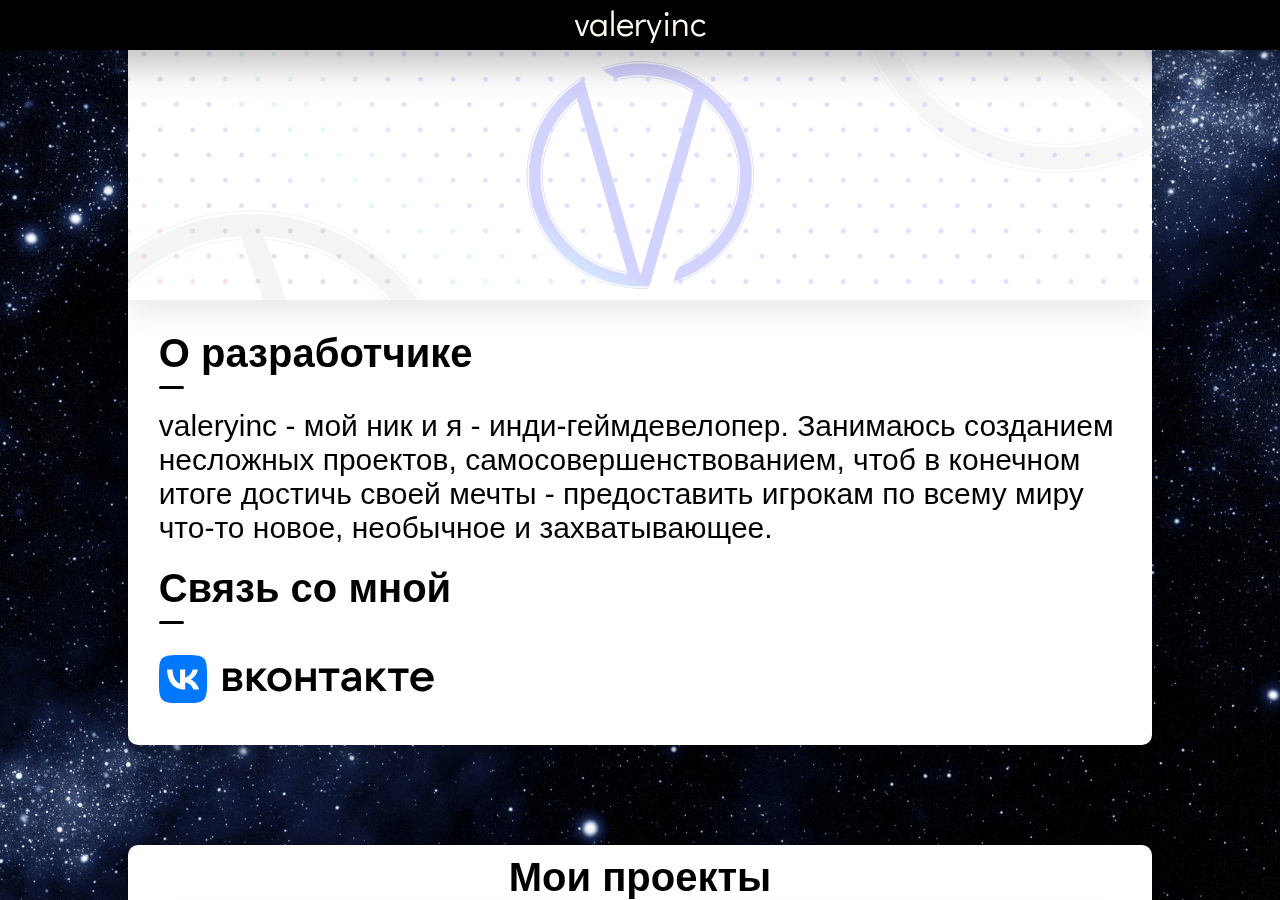
<file: index.html>
<!DOCTYPE html>
<html lang="en">
<head>
    <meta charset="UTF-8">
    <meta http-equiv="X-UA-Compatible" content="IE=edge">
    <meta name="viewport" content="width=device-width, initial-scale=1.0">
    <title>Home | valeryinc</title>
    <link rel="icon" href="images/logo_low.png" type="image/x-icon">
    <link href="https://fonts.googleapis.com/css2?family=Oxygen&display=swap" rel="stylesheet">
    <link href="https://fonts.googleapis.com/css2?family=Didact+Gothic&display=swap" rel="stylesheet">
        <link href="https://unpkg.com/aos@2.3.1/dist/aos.css" rel="stylesheet">
    <link rel="stylesheet" href="style.css">
</head>
<body>
    <div class="root">
        <header class = "header">
            <div class="typewriter">
                <p>valeryinc</p>
              </div>
        </header>
        <div class = "block first"> 
            <div class = "topbg">
                <div class = "subtopbg"></div>
            </div>
            <div class = "about_dev_main">О разработчике</div>
            <div class = "about_dev_underline"></div>
            <div class = "about_dev_text">valeryinc - мой ник и я - инди-геймдевелопер. Занимаюсь созданием несложных проектов, самосовершенствованием, чтоб в конечном итоге достичь своей мечты - предоставить игрокам по всему миру что-то новое, необычное и захватывающее.</div>
            <div class = "contacts">
                <p>Связь со мной</p>
                <div class = "about_dev_underline"></div>
                <a href = "https://vk.com/nedogamedev"><img src = "./images/vklogo.svg" alt = "vk" class = "vklogo"></a>
            </div>
        </div>
        <div class = "block second">
            <div class = "my_games">Мои проекты</div>
            <div class = "my_games_underline"></div>
            <div class = "games">
                <div class = "game WishImpact">
                    <img src="images/wi_logo.png" alt="wi_logo" class = "game_logo">
                    <p class = "game_main">Wish Impact</p>
                    <div class = "game_underline"></div>
                    <p class = "game_text">Реалистичный симулятор молитв Genshin Impact. Собирай коллекцию с любимыми персонажами, создавай собственную уникальную анимацию и играй в увлекательные мини-игры.</p>
                    <a href="https://play.google.com/store/apps/details?id=com.valeryinc.WishImpact" class="WI_GP">
                        <img src="/images/googleplay-badge.svg" alt="Google Play">
                    </a>
                </div>
                <div class = "game FutureGame">
                    <img src="images/soon.png" alt="soon_logo" class = "game_logo">
                    <p class = "game_main">Coming soon</p>
                    <div class = "game_underline"></div>
                    <p class = "game_text">Новые проекты в разработке. Следите за новостями в паблике ВК, чтобы не пропускать важные объявления и анонсы о текущих и новых проектах.</p>
                </div>
            </div>
        </div>

        <div class = "yetanotherblock">
            <div class = "yab first_subblock">
                <p class = "privacy_policy">Privacy policy</p>
                <div class = "ppunder_line"></div>
                <p class = "privacy_policy_sub">Please read our privacy policy</p>
                <a href="./privacy_policy.html" class="privacy_policy_button">
                    <img src="./images/arrow.png" alt="privacy_policy_link" class="privacy_policy_button">
                </a>
            </div>
            <div class = "yab second_subblock">
                <p class = "privacy_policy">E-Mail</p>
                <div class = "ppunder_line"></div>
                <p class = "privacy_policy_sub">For questions or suggestions</p>
                <a href="mailto:valery.ethtm@gmail.com" class="privacy_policy_button">
                    <img src="./images/arrow.png" alt="privacy_policy_link" class="privacy_policy_button">
                </a>
            </div>
        </div>
        <div class = "footer"> 2020-2022 © valeryinc </div>
    </div>
    
    <script src="https://unpkg.com/aos@2.3.1/dist/aos.js"></script>
    <script>
        AOS.init();
    </script>
</body>
</html>
</file>
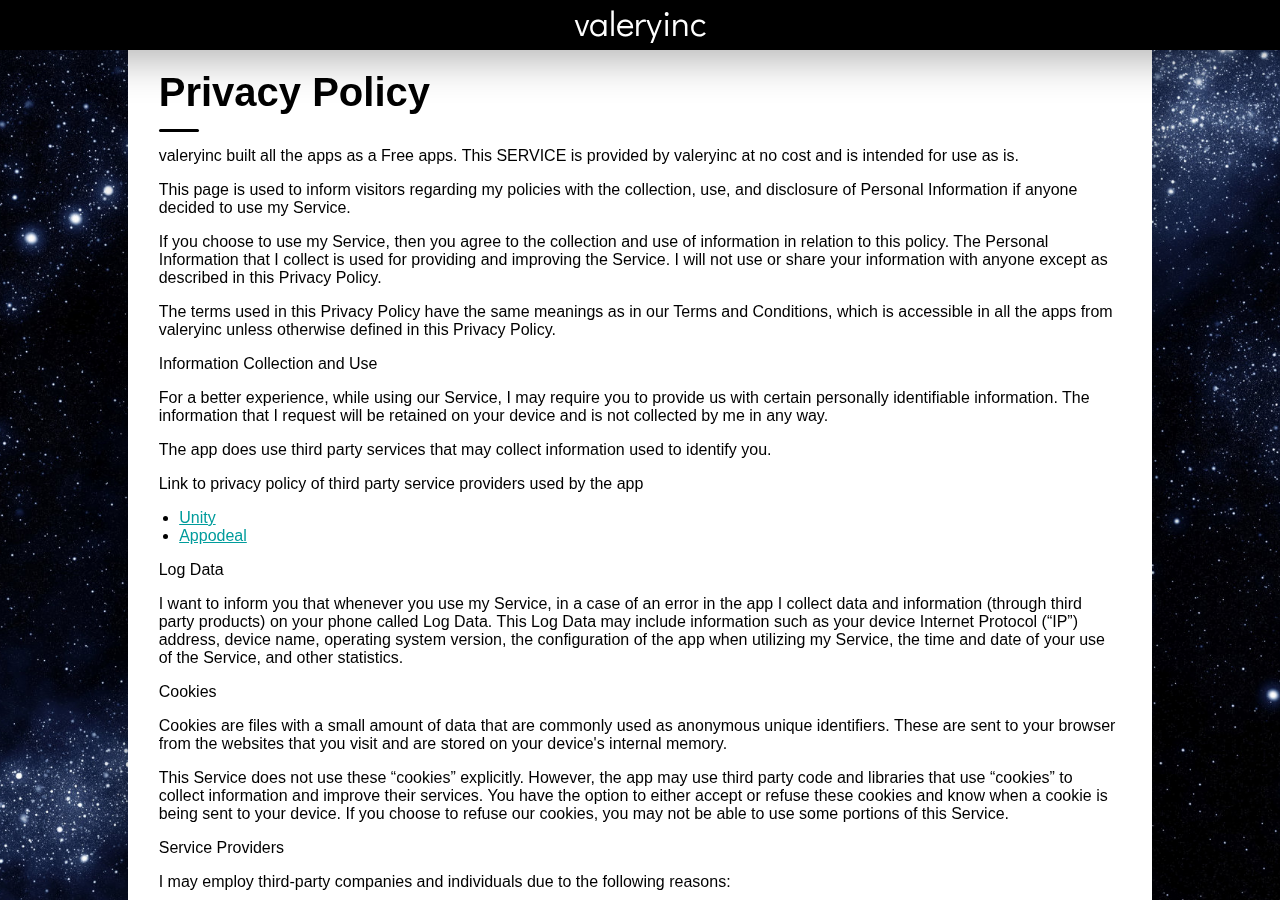
<file: privacy_policy.html>
<!DOCTYPE html>
<html lang="en">
<head>
    <meta charset="UTF-8">
    <meta http-equiv="X-UA-Compatible" content="IE=edge">
    <meta name="viewport" content="width=device-width, initial-scale=1.0">
    <title>Privacy Policy | valeryinc</title>
    <link rel="icon" href="images/logo_low.png" type="image/x-icon">
    <link href="https://fonts.googleapis.com/css2?family=Oxygen&display=swap" rel="stylesheet">
    <link href="https://fonts.googleapis.com/css2?family=Didact+Gothic&display=swap" rel="stylesheet">
    <link rel="stylesheet" href="style_privacy_policy.css">
    <link href="https://unpkg.com/aos@2.3.1/dist/aos.css" rel="stylesheet">
</head>
<body>
    <div class="root">
        <header class = "header">
                <a href="./index.html" class="home">
                    <p>valeryinc</p>
                </a>
        </header>
        <div class = "block first"> 
            <div class = "privacy_policy_main">Privacy Policy</div>
            <div class = "privacy_policy_underline"></div>
            <div class = "policy_privacy">
                <p>valeryinc built all the apps as a Free apps. This SERVICE is provided by valeryinc at no cost and is intended for use as is.</p>
                <p>This page is used to inform visitors regarding my policies with the collection, use, and disclosure of Personal Information if anyone decided to use my Service.</p>
                <p>If you choose to use my Service, then you agree to the collection and use of information in relation to this policy. The Personal Information that I collect is used for providing and improving the Service. I will not use or share your information with anyone except as described in this Privacy Policy.</p>
                <p>The terms used in this Privacy Policy have the same meanings as in our Terms and Conditions, which is accessible in all the apps from valeryinc unless otherwise defined in this Privacy Policy.</p>
                <p>Information Collection and Use</p>
                <p>For a better experience, while using our Service, I may require you to provide us with certain personally identifiable information. The information that I request will be retained on your device and is not collected by me in any way.</p>
                <p>The app does use third party services that may collect information used to identify you.</p>
                <p>Link to privacy policy of third party service providers used by the app</p>
                <ul>
                    <li><a href = "https://unity3d.com/legal/privacy-policy">Unity</a></li>
                    <li><a href = "https://appodeal.com/privacy-policy/">Appodeal</a></li>
                </ul>
                <p>Log Data</p>
                <p>I want to inform you that whenever you use my Service, in a case of an error in the app I collect data and information (through third party products) on your phone called Log Data. This Log Data may include information such as your device Internet Protocol (“IP”) address, device name, operating system version, the configuration of the app when utilizing my Service, the time and date of your use of the Service, and other statistics.</p>
                <p>Cookies</p>
                <p>Cookies are files with a small amount of data that are commonly used as anonymous unique identifiers. These are sent to your browser from the websites that you visit and are stored on your device's internal memory.</p>
                <p>This Service does not use these “cookies” explicitly. However, the app may use third party code and libraries that use “cookies” to collect information and improve their services. You have the option to either accept or refuse these cookies and know when a cookie is being sent to your device. If you choose to refuse our cookies, you may not be able to use some portions of this Service.</p>
                <p>Service Providers</p>
                <p>I may employ third-party companies and individuals due to the following reasons:</p>
                <ul>
                    <li>To facilitate our Service;</li>
                    <li>To provide the Service on our behalf;</li>
                    <li>To perform Service-related services; or</li>
                    <li>To assist us in analyzing how our Service is used.</li>
                </ul>
                <p>I want to inform users of this Service that these third parties have access to your Personal Information. The reason is to perform the tasks assigned to them on our behalf. However, they are obligated not to disclose or use the information for any other purpose.</p>
                <p>Security</p>
                <p>I value your trust in providing us your Personal Information, thus we are striving to use commercially acceptable means of protecting it. But remember that no method of transmission over the internet, or method of electronic storage is 100% secure and reliable, and I cannot guarantee its absolute security.</p>
                <p>Links to Other Sites</p>
                <p>This Service may contain links to other sites. If you click on a third-party link, you will be directed to that site. Note that these external sites are not operated by me. Therefore, I strongly advise you to review the Privacy Policy of these websites. I have no control over and assume no responsibility for the content, privacy policies, or practices of any third-party sites or services.</p>
                <p>Children’s Privacy</p>
                <p>These Services do not address anyone under the age of 13. I do not knowingly collect personally identifiable information from children under 13 years of age. In the case I discover that a child under 13 has provided me with personal information, I immediately delete this from our servers. If you are a parent or guardian and you are aware that your child has provided us with personal information, please contact me so that I will be able to do necessary actions.</p>
                <p>Changes to This Privacy Policy</p>
                <p>I may update our Privacy Policy from time to time. Thus, you are advised to review this page periodically for any changes. I will notify you of any changes by posting the new Privacy Policy on this page.</p>
                <p>Contact Us</p>
                <p>If you have any questions or suggestions about my Privacy Policy, do not hesitate to contact me at <a href="mailto:valery.ethtm@gmail.com">valery.ethtm@gmail.com</a>.</p>
            </div>
            <a href="./index.html" class="home_button">
                <img src="./images/arrow.png" alt="home_link" class="home_button">
            </a>
        </div>

        <div class = "footer"> 2020-2022 © valeryinc </div>
    </div>
    
    <script src="https://unpkg.com/aos@2.3.1/dist/aos.js"></script>
    <script>
        AOS.init();
    </script>
</body>
</html>
</file>
<file: style.css>
*
{
  margin: 0;
  padding: 0;
}

body
{
  font-family:'Gill Sans', 'Gill Sans MT', Calibri, 'Trebuchet MS', sans-serif;
  display: flex;
  margin-top: 50px;
}

.root{
    position: fixed;
    top: 0;
    left: 0;
    width: 100%;
    height: 100%;
    background-image: url(images/bg.jpeg);
    background-position: center;
    background-size: cover;
    background-repeat: no-repeat;
    overflow-y: auto;
    
}

.header{
    width: 100%; 
    height: 50px;
    font-size: 35px;
    box-shadow: 0 10px 40px 0 rgba(0, 0, 0, 0.3);
    background-color: rgb(0, 0, 0);
    text-align: center;
    color: rgb(255, 250, 239);
    font-family: 'Didact Gothic', sans-serif;
    line-height: 130%;
    position: sticky;
    top: 0px; left: 0px;
    z-index: 2;
}

.block{
    margin: auto;
    width: 80%;
    height: auto;
    padding-bottom: 3%;
    background-color: rgb(255, 255, 255);
    border-radius: 10px;
    backdrop-filter: blur(10px);
    box-shadow: 0 10px 40px 0 rgba(0, 0, 0, 0.3);
}

.topbg{
    width: 100%;
    height: 250px;
    background-image: url(images/topbg.png);
    background-position: center;
    background-size: cover;
    background-repeat: no-repeat;
    box-shadow: 0 10px 30px 0 rgba(0, 0, 0, 0.1);
}

.subtopbg{
    height: 100%;
    width: 25%;
    margin:auto;
    background-image: url(images/logobg.png);
    background-position: center;
    background-size: cover;
    background-repeat: no-repeat;
}

.first{
    height: auto;
    background-position: center;
    background-size: cover;
    background-repeat: no-repeat;
}

.about_dev_main{
    margin: 3% 3% 1%;
    font-size: 40px;
    font-weight: 600;
}

.about_dev_underline{
    margin: 3%;
    height: 3px;
    width: 25px;
    margin-top: 2px;
    border-radius: 1.5px;
    background-color: black;
}

.about_dev_text{
    margin: -1% 3%;
    font-size: 30px;
}

.contacts p{
    font-size: 40px;
    font-weight: 600;
    margin: 3% 3% 1%;
}

.vklogo{
    margin-left: 3%;
}

.second{
    margin-top: 100px;
}

.my_games{
    font-family: 'Gill Sans', 'Gill Sans MT', Calibri, 'Trebuchet MS', sans-serif;
    font-weight: 600;
    text-align: center;
    font-size: 40px;
    padding-top: 10px;
}

.my_games_underline{
    margin: auto;
    height: 3px;
    width: 60%;
    margin-top: 5px;
    border-radius: 1.5px;
    background-color: black;
}

.footer{
    width: 100%; 
    height: 40px;
    font-size: 15px;
    text-align: center;
    color: white;
    background-color: black;
    font-family: 'Didact Gothic', sans-serif;
    line-height: 250%;
    z-index: 2;
    display: flex;
    flex-direction: column;

}

.yetanotherblock{
    margin: auto;
    width: 84.5%;
    height: 300px;
    display: flex;
    flex-direction: row;
}

.games{
    display: flex;
    flex-direction: row;
    margin-top: -10px;
}

.game{
    margin: auto;
    margin-top: 20px;
    width: 45%;
    height: auto;
    border-radius: 10px;
    background-color: rgb(247, 247, 247);
    box-shadow: 0 10px 30px 0 rgba(0, 0, 0, 0.2);
}

.game_logo{
    width: 94%;
    height: auto;
    display: block;
    margin: 0 auto;
    margin-top: 3%;
    margin-bottom: 3%;
    border-radius: 10px;
    box-shadow: 0 10px 30px 0 rgba(0, 0, 0, 0.15);
}

.game_main{
    font-size: 40px;
    margin-left: 3%;
    margin-bottom: -3%;
}

.game_text{
    font-size: 25px;
    margin: 3%;
}

.game_underline{
    margin: 4% 4% -1%;
    height: 5px;
    width: 20px;
    border-radius: 2.5px;
    background-color: black;
}

.WI_GP{
    float: right;
    margin-right: 3%;
    margin-bottom: 3%;
}

.yab{
    margin: auto;
    width: 45%;
    height: 250px;
    border-radius: 10px;
    backdrop-filter: blur(5px);
    background-color: rgba(107, 142, 255, 0.2);
}

.first_subblock{
    position:relative;
}

.privacy_policy{
    color: white;
    font-size: 30px;
    margin: 5% 5% 3%;
    margin-bottom: 15px;
}

.privacy_policy_sub{
    color: rgb(186, 186, 186);
    font-size: 20px;
    margin: 5%;
    margin-top: 15px;
}

.privacy_policy_button{
    position:absolute;
    right:0;
	bottom:0;
    margin-right:5%;
    margin-bottom: 5%;
    height: 75px;
    width: auto;
}

.ppunder_line{
    height: 3px;
    width: 100px;
    margin-left: 5%;
    margin-bottom: 15px;
    border-radius: 1.5px;
    background-color: white;
}

@media (max-width: 740px){
    .yetanotherblock{
        margin-top: 5%;
        margin-bottom: 5%;
        display: flex;
        flex-direction: column;
        width: 84.5%;
        height: auto;
    }

    .first_subblock{
        margin-bottom: 3%;
    }

    .yab{
        width: 95%;
        height: 250px;
    }

    .privacy_policy{
        font-size: 40px;
        margin: 3%;
        margin-bottom: 20px;
    }

    .privacy_policy_sub{
        color: rgb(186, 186, 186);
        font-size: 20px;
        margin: 3%;
        margin-top: 20px;
    }

    .privacy_policy_button{
        margin-right:3%;
        margin-bottom: 3%;
    }

    .ppunder_line{
        height: 3px;
        width: 150px;
        margin-left: 3%;
        margin-bottom: 10px;
        background-color: white;
    }
}

@media (max-width: 1100px){

    .games{
        display: flex;
        flex-direction: column;
        width: 100%;
        height: auto;
    }

    .game{
        width: 95%;
        height: auto;
    }

    .WI_logo{
        width: 95%;
        height: auto;
        display: block;
        margin: 0 auto;
        margin-top: 3%;
        margin-bottom: 3%;
        border-radius: 10px;
        box-shadow: 0 10px 40px 0 rgba(0, 0, 0, 0.3);
    }

    .WI_main{
        font-size: 35px;
        margin-left: 3%;
        margin-bottom: -3%;
    }
    
    .WI_text{
        font-size: 20px;
        margin: 3%;
    }

    .subtopbg{
        width: 35%;
    }
}
@media (max-width: 740px){
    .subtopbg{
        width: 50%;
    }
}

@media (max-width: 560px){
    .subtopbg{
        width: 250px;
    }

    .about_dev_main{
        margin: 3% 3% 2%;
        font-size: 30px;
    }
    
    .about_dev_underline{
        width: 50px;
    }
    
    .about_dev_text{
        font-size: 22px;
    }

    .contacts p{
        font-size: 30px;
        margin: 3% 3% 2%;
    }
    .vklogo{
        width: 200px;
    }
}

@media(min-width: 1450px){
    .subtopbg{
        width: 250px;
    }
}

@media (max-width: 450px){
    .block{
        width: 100%;
    }
    .yetanotherblock{
        width: 100%;
    }
}
</file>
<file: style_privacy_policy.css>
*
{
  margin: 0;
  padding: 0;
}

body
{
  font-family:'Gill Sans', 'Gill Sans MT', Calibri, 'Trebuchet MS', sans-serif;
  display: flex;
  margin-top: 50px;
}

.root{
    position: fixed;
    top: 0;
    left: 0;
    width: 100%;
    height: 100%;
    background-image: url(images/bg.jpeg);
    background-position: center;
    background-size: cover;
    background-repeat: no-repeat;
    overflow-y: auto;
    
}

.header{
    width: 100%; 
    height: 50px;
    font-size: 35px;
    box-shadow: 0 10px 40px 0 rgba(0, 0, 0, 0.3);
    background-color: rgb(0, 0, 0);
    text-align: center;
    color: rgb(255, 250, 239);
    font-family: 'Didact Gothic', sans-serif;
    line-height: 130%;
    position: sticky;
    top: 0px; left: 0px;
    z-index: 2;
}

a {
    color: #009c9c;
}

.header a {
    color: rgb(255, 255, 255) !important;
    text-decoration: none
}

.block{
    margin: auto;
    width: 80%;
    height: auto;
    padding-bottom: 1%;
    background-color: rgb(255, 255, 255);
    box-shadow: 0 10px 40px 0 rgba(0, 0, 0, 0.3);
}

.first p{
    font-size: 16px;
    margin: 16px 0px;
    margin-left: 3%;
    margin-right: 3%;
}
.first ul{
    margin-left: 5%;
}

.footer{
    width: 100%; 
    height: 40px;
    font-size: 15px;
    text-align: center;
    color: white;
    background-color: black;
    font-family: 'Didact Gothic', sans-serif;
    line-height: 250%;
    z-index: 2;
    display: flex;
    flex-direction: column;
}

.privacy_policy_main{
    font-size: 40px;
    font-weight: 600;
    padding:2% 3% 1%;
}

.privacy_policy_underline{
    margin: 3%;
    height: 3px;
    width: 40px;
    margin-top: 3px;
    margin-bottom: -1px;
    border-radius: 1.5px;
    background-color: black;
}

.home_button{
    margin-left:1%;
    height: 75px;
    width: 75px;
    filter: opacity(0.5) drop-shadow(0 0 0 rgb(0, 0, 0));
    transform: rotate(180deg);
}

@media (max-width: 450px){
    .block{
        width: 100%;
    }

    .privacy_policy_main{
        font-size: 30px;
        font-weight: 600;
        padding:2% 3% 1%;
    }

    .first ul{
        margin-left: 8%;
    }
}
</file>
